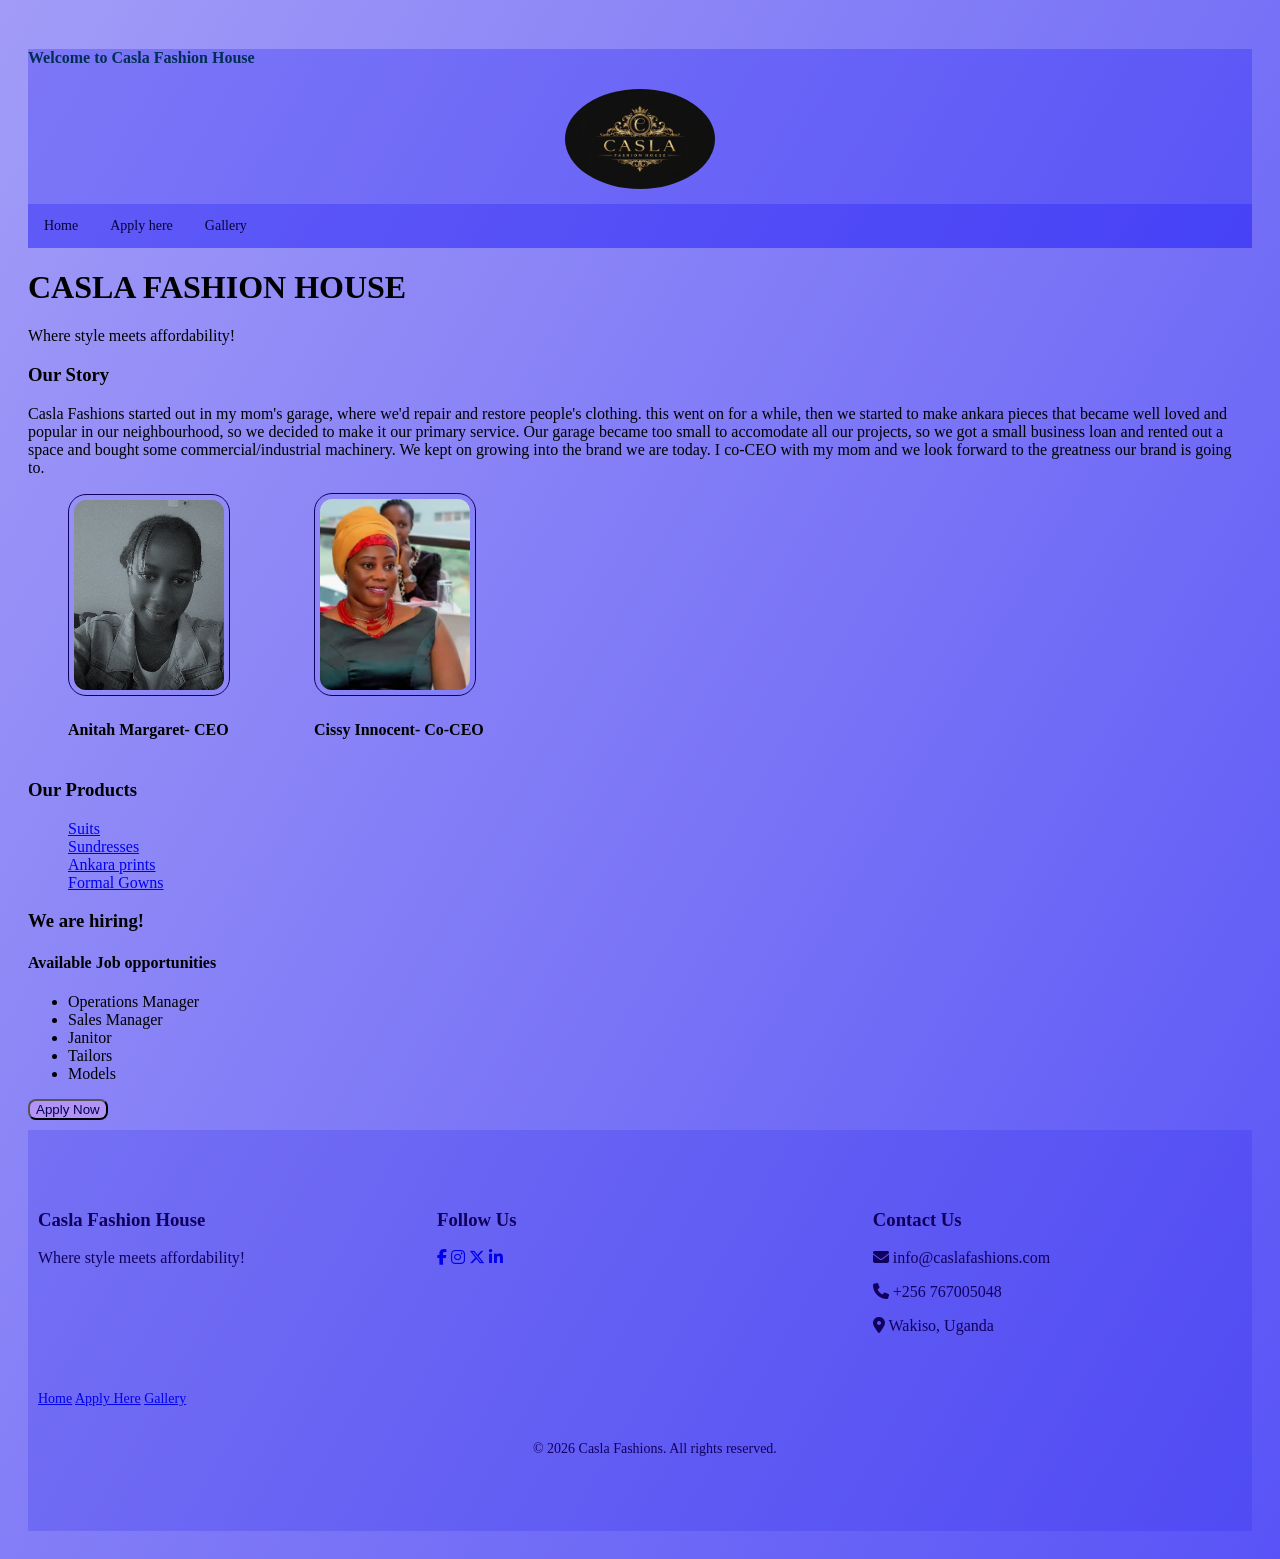
<file: index.html>
<!doctype html>
<html lang="en">
  <head>
    <meta charset="UTF-8" />
    <meta name="viewport" content="width=device-width, initial-scale=1.0" />
    <title>Casla Fashion House | Luxury women's fashion</title>
    <link
      rel="stylesheet"
      href="https://cdnjs.cloudflare.com/ajax/libs/font-awesome/6.5.0/css/all.min.css"
    />
    <link rel="stylesheet" href="index.css" />
  </head>
  <body>
    <header>
      <h4>Welcome to Casla Fashion House</h4>
      <div class="contain">
        <img
          src="logo_black.png"
          alt="Casla Fashions logo"
          width="150px"
          height="100px"
          class="head"
        />
        <nav>
          <ul class="navigate">
            <li><a href="index.html">Home</a></li>
            <li><a href="form.html">Apply here</a></li>
            <li><a href="gallery.html">Gallery</a></li>
          </ul>
        </nav>
      </div>
    </header>

    <main>
      <div>
        <h1>CASLA FASHION HOUSE</h1>
        <p>Where style meets affordability!</p>
      </div>

      <div>
        <h3>Our Story</h3>
        <p>
          Casla Fashions started out in my mom's garage, where we'd repair and
          restore people's clothing. this went on for a while, then we started
          to make ankara pieces that became well loved and popular in our
          neighbourhood, so we decided to make it our primary service. Our
          garage became too small to accomodate all our projects, so we got a
          small business loan and rented out a space and bought some
          commercial/industrial machinery. We kept on growing into the brand we
          are today. I co-CEO with my mom and we look forward to the greatness
          our brand is going to.
        </p>
      </div>

      <div class="picture">
        <img
          src="ann.jpg"
          alt="photo of CEO"
          width="150"
          height="150"
          class="picture"
        />
        <h4>Anitah Margaret- CEO</h4>
      </div>
      <div class="picture">
        <img
          src="mommy.jpg"
          alt="photo of co-CEO"
          width="150"
          height="150"
          class="picture"
        />
        <h4>Cissy Innocent- Co-CEO</h4>
      </div>

      <div>
        <h3>Our Products</h3>
        <ul class="product">
          <li><a href="gallery.html#suits">Suits</a></li>
          <li><a href="gallery.html#sundress">Sundresses</a></li>
          <li><a href="gallery.html#ankara">Ankara prints</a></li>
          <li><a href="gallery.html#gowns">Formal Gowns</a></li>
        </ul>
      </div>
      <div>
        <h3>We are hiring!</h3>
        <div class="list">
          <h4>Available Job opportunities</h4>
          <ul>
            <li>Operations Manager</li>
            <li>Sales Manager</li>
            <li>Janitor</li>
            <li>Tailors</li>
            <li>Models</li>
          </ul>
        </div>
        <button><a href="form.html" class="button">Apply Now</a></button>
      </div>
    </main>

    <footer class="site">
      <div class="footers">
        <h3>Casla Fashion House</h3>
        <p>Where style meets affordability!</p>
      </div>

      <div class="footers">
        <h3>Follow Us</h3>
        <div class="socials">
          <a href="#" class="a"><i class="fab fa-facebook-f"></i></a>
          <a href="#"><i class="fab fa-instagram"></i></a>
          <a href="#"><i class="fab fa-x-twitter"></i></a>
          <a href="#"><i class="fab fa-linkedin-in"></i></a>
        </div>
      </div>

      <div class="footer">
        <h3>Contact Us</h3>
        <p><i class="fas fa-envelope"></i> info@caslafashions.com</p>
        <p><i class="fas fa-phone"></i> +256 767005048</p>
        <p><i class="fas fa-map-marker-alt"></i> Wakiso, Uganda</p>
      </div>
      <div class="footer">
        <nav class="navigate">
          <a href="index.html">Home</a>
          <a href="form.html">Apply Here</a>
          <a href="gallery.html">Gallery</a>
        </nav>
      </div>
      <p class="copyright">&copy; 2026 Casla Fashions. All rights reserved.</p>
    </footer>
  </body>
</html>
</file>
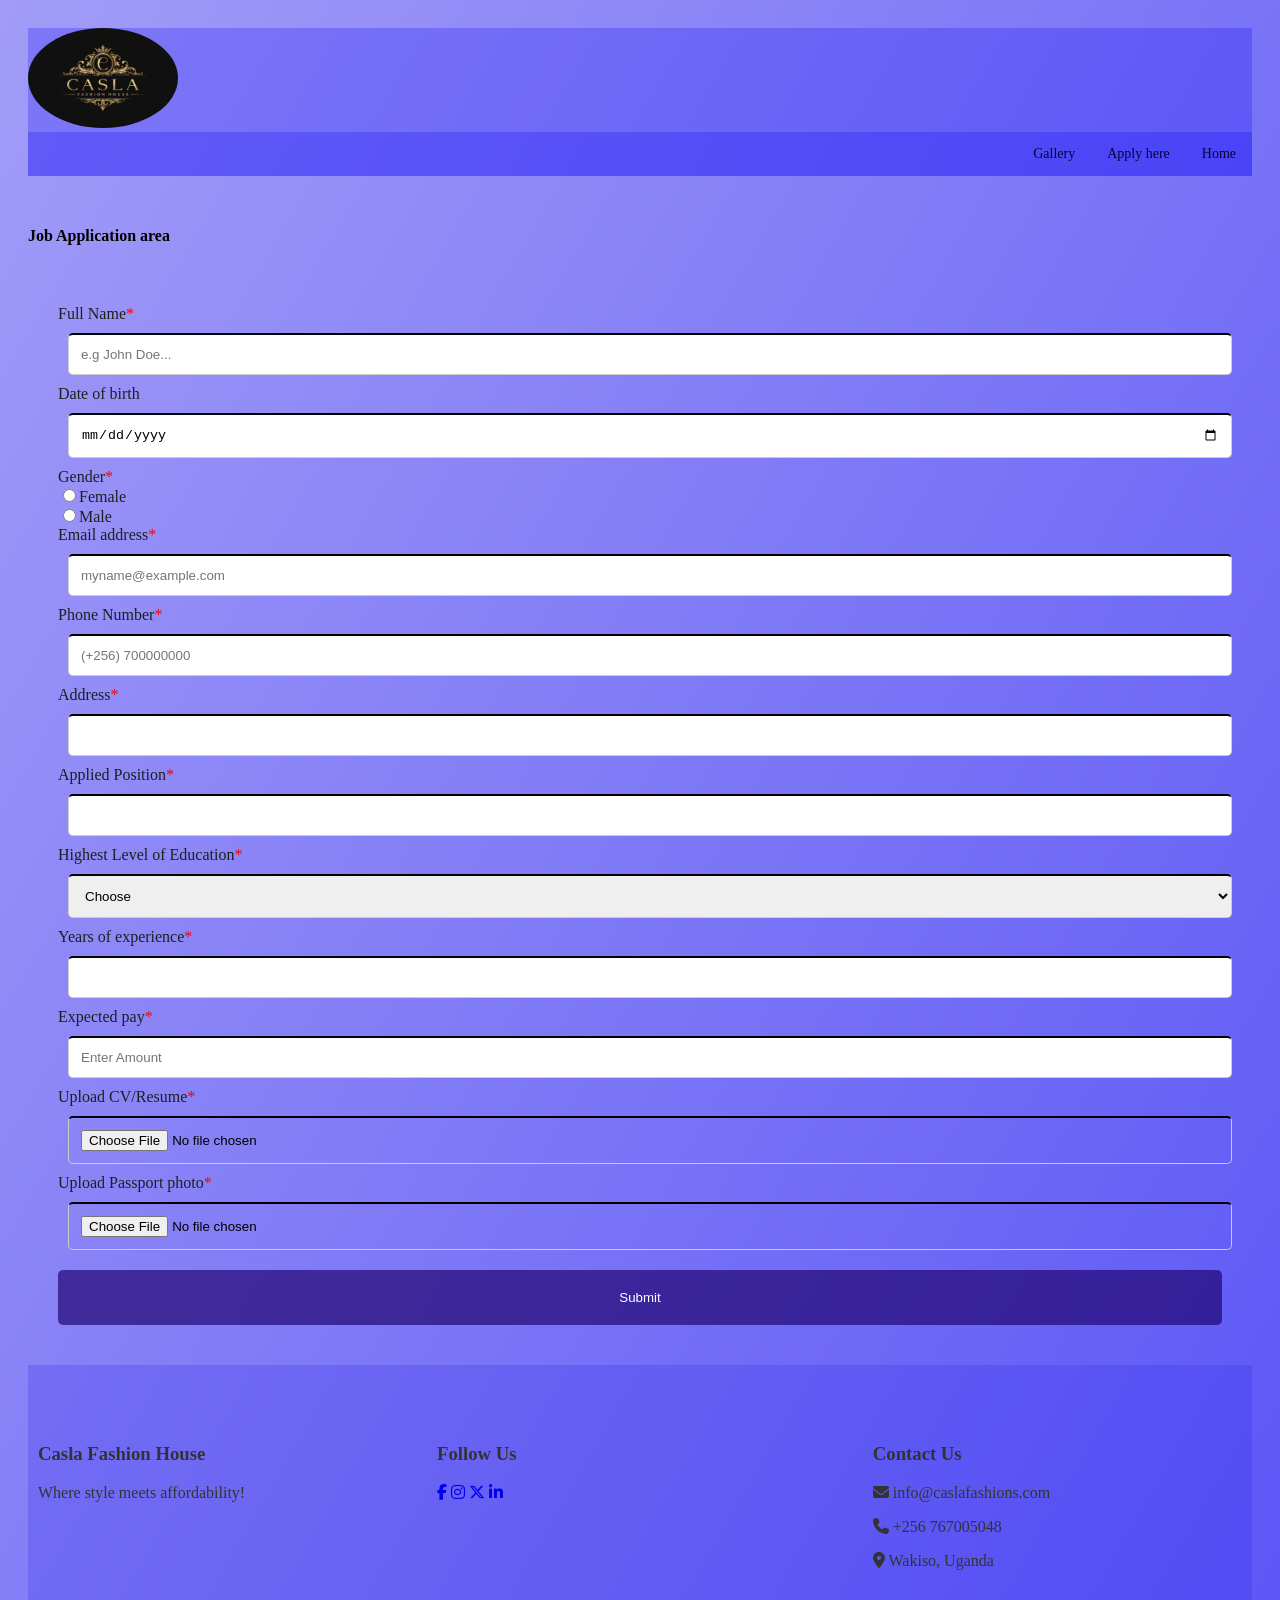
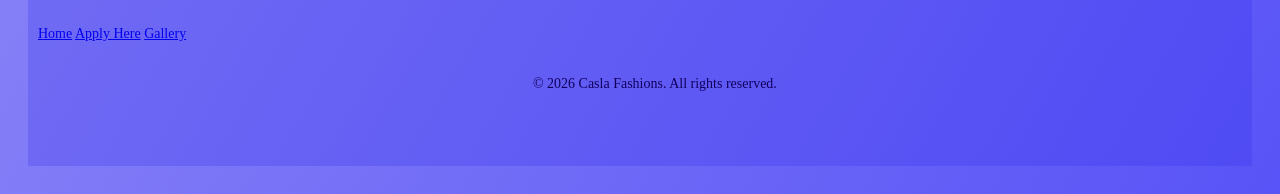
<file: form.html>
<!doctype html>
<html lang="en">
  <head>
    <meta charset="UTF-8" />
    <meta name="viewport" content="width=device-width, initial-scale=1.0" />
    <title>Application Form</title>
    <link
      rel="stylesheet"
      href="https://cdnjs.cloudflare.com/ajax/libs/font-awesome/6.5.0/css/all.min.css"
    />
    <link rel="stylesheet" href="form.css" />
  </head>
  <body>
    <div class="contain">
      <header>
        <img
          src="logo_black.png"
          alt="Casla Fashions logo"
          width="150px"
          height="100px"
          class="head"
        />

        <nav>
          <ul class="navigate">
            <li><a href="index.html">Home</a></li>
            <li><a href="form.html">Apply here</a></li>
            <li><a href="gallery.html">Gallery</a></li>
          </ul>
        </nav>
      </header>
    </div>

    <main>
      <h4>Job Application area</h4>
      <form>
        <div>
          <label for="fullname">Full Name<span>*</span></label>
          <input
            id="fullname"
            name="person"
            type="text"
            placeholder="e.g John Doe..."
            required
          />
        </div>

        <div>
          <label for="d.o.b">Date of birth</label>
          <input id="d.o.b" type="date" required />
        </div>

        <div>
          <label>Gender<span>*</span></label>
          <label
            ><input type="radio" name="gender" value="female" />Female</label
          >
          <label><input type="radio" name="gender" value="male" />Male</label>
        </div>

        <div>
          <label for="email">Email address<span>*</span></label>
          <input
            id="email"
            type="email"
            placeholder="myname@example.com"
            required
          />
        </div>

        <div>
          <label for="contact">Phone Number<span>*</span></label>
          <input
            id="contact"
            type="tel"
            placeholder="(+256) 700000000"
            required
          />
        </div>

        <div>
          <label for="address">Address<span>*</span></label>
          <input id="address" type="text" />
        </div>

        <div>
          <label>Applied Position<span>*</span></label>
          <input type="text" required />
        </div>

        <div>
          <label for="edu">Highest Level of Education<span>*</span></label>
          <select>
            <option value="">Choose</option>
            <option value="UCE">Uganda Certificate of Education (UCE)</option>
            <option value="UACE">
              Uganda Advanced Certificate of Education (UACE)
            </option>
            <option value="Certificate">Higher Education Certificate</option>
            <option value="Diploma">National Diploma</option>
            <option value="Bachelor's">Bachelor's degree</option>
            <option value="Post">Postgraduate Diploma</option>
            <option value="PHD">Master's/ Phd</option>
          </select>
        </div>

        <div>
          <label>Years of experience<span>*</span></label>
          <input type="number" required />
        </div>

        <div>
          <label for="amount">Expected pay<span>*</span></label>
          <input
            id="amount"
            type="number"
            name="amount"
            minlength="5"
            placeholder="Enter Amount"
          />
        </div>

        <div>
          <label>Upload CV/Resume<span>*</span></label>
          <input class="file" type="file" required />
        </div>

        <div>
          <label>Upload Passport photo<span>*</span></label>
          <input class="file" type="file" required />
        </div>

        <div>
          <input type="submit" value="Submit">
        </div>
      </form>
    </main>
    <footer class="site">
      <div class="footers">
        <h3>Casla Fashion House</h3>
        <p>Where style meets affordability!</p>
      </div>

      <div class="footers">
        <h3>Follow Us</h3>
        <div class="socials">
          <a href="#"><i class="fab fa-facebook-f"></i></a>
          <a href="#"><i class="fab fa-instagram"></i></a>
          <a href="#"><i class="fab fa-x-twitter"></i></a>
          <a href="#"><i class="fab fa-linkedin-in"></i></a>
        </div>
      </div>

      <div class="footer">
        <h3>Contact Us</h3>
        <p><i class="fas fa-envelope"></i> info@caslafashions.com</p>
        <p><i class="fas fa-phone"></i> +256 767005048</p>
        <p><i class="fas fa-map-marker-alt"></i> Wakiso, Uganda</p>
      </div>
      <div class="footer">
        <nav class="navigate">
          <a href="index.html">Home</a>
          <a href="form.html">Apply Here</a>
          <a href="gallery.html">Gallery</a>
        </nav>
      </div>
      <p class="copyright">&copy; 2026 Casla Fashions. All rights reserved.</p>
    </footer>
  </body>
</html>
</file>
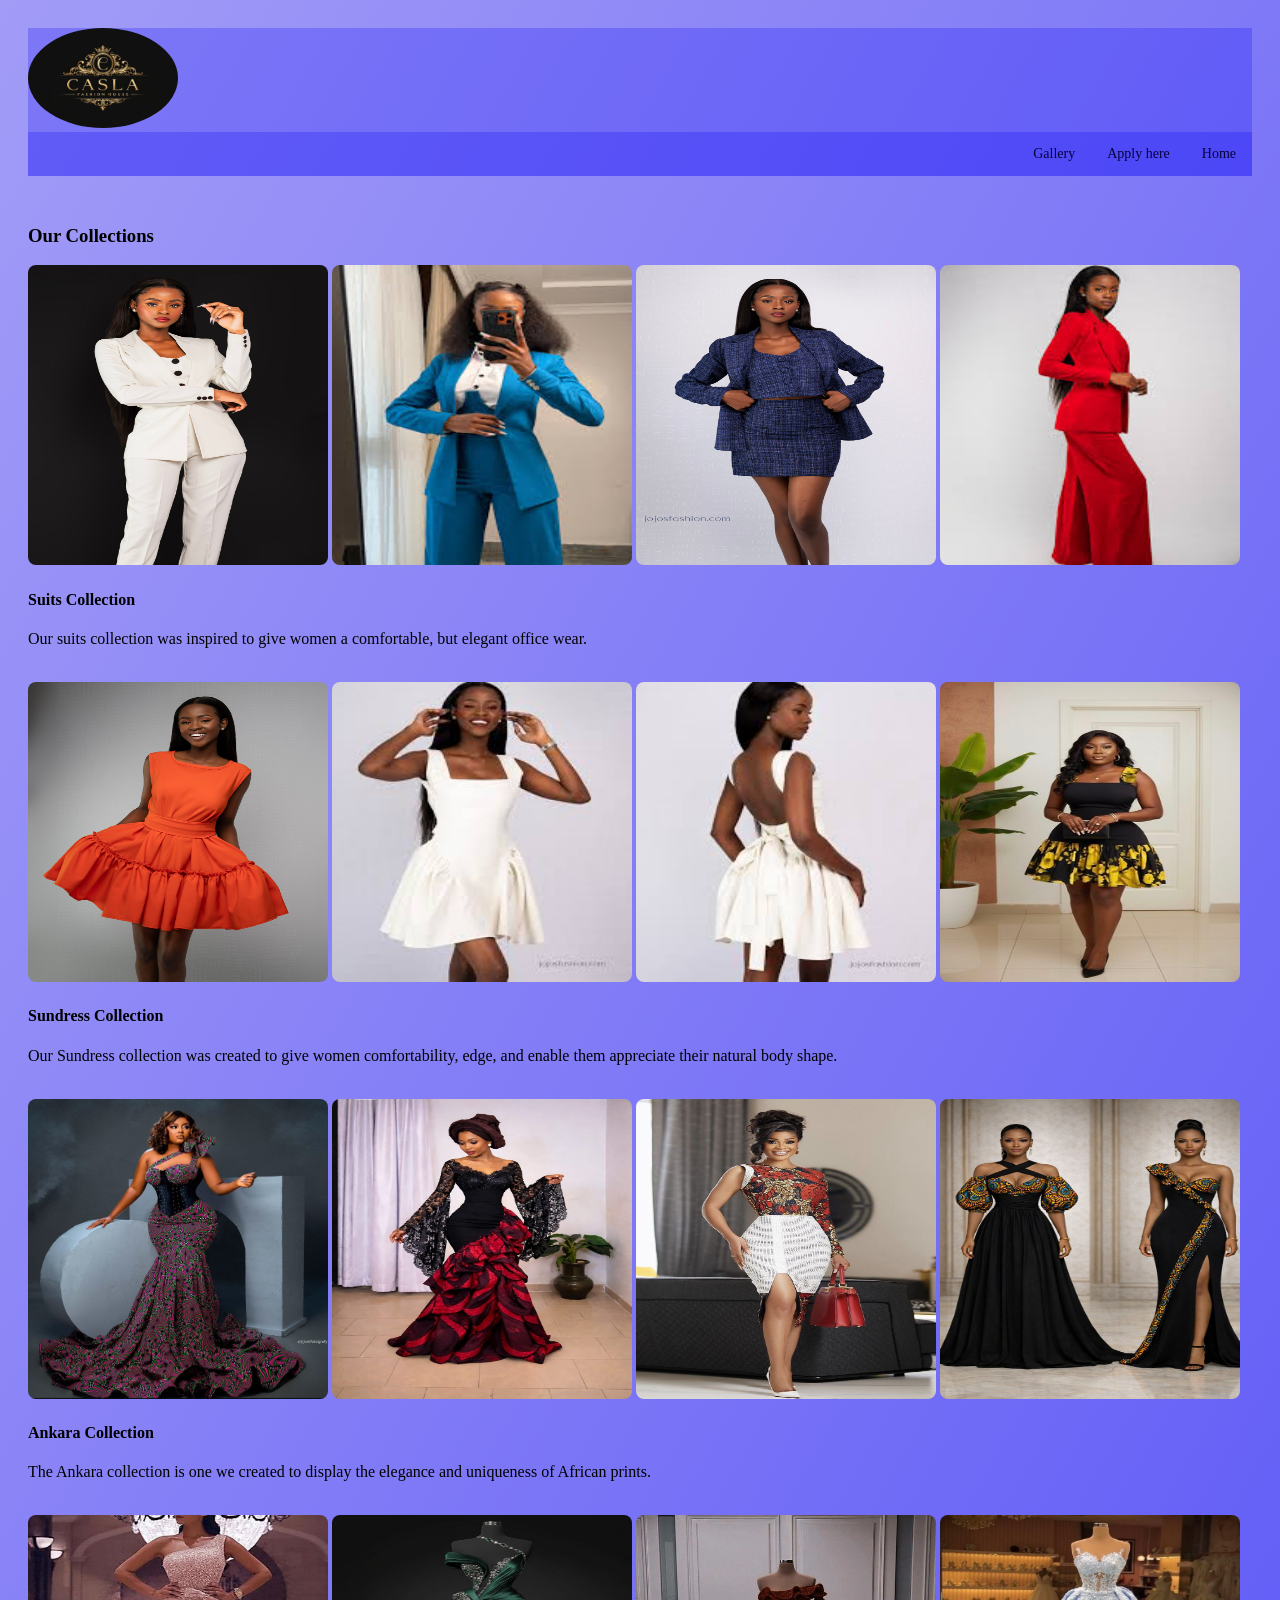
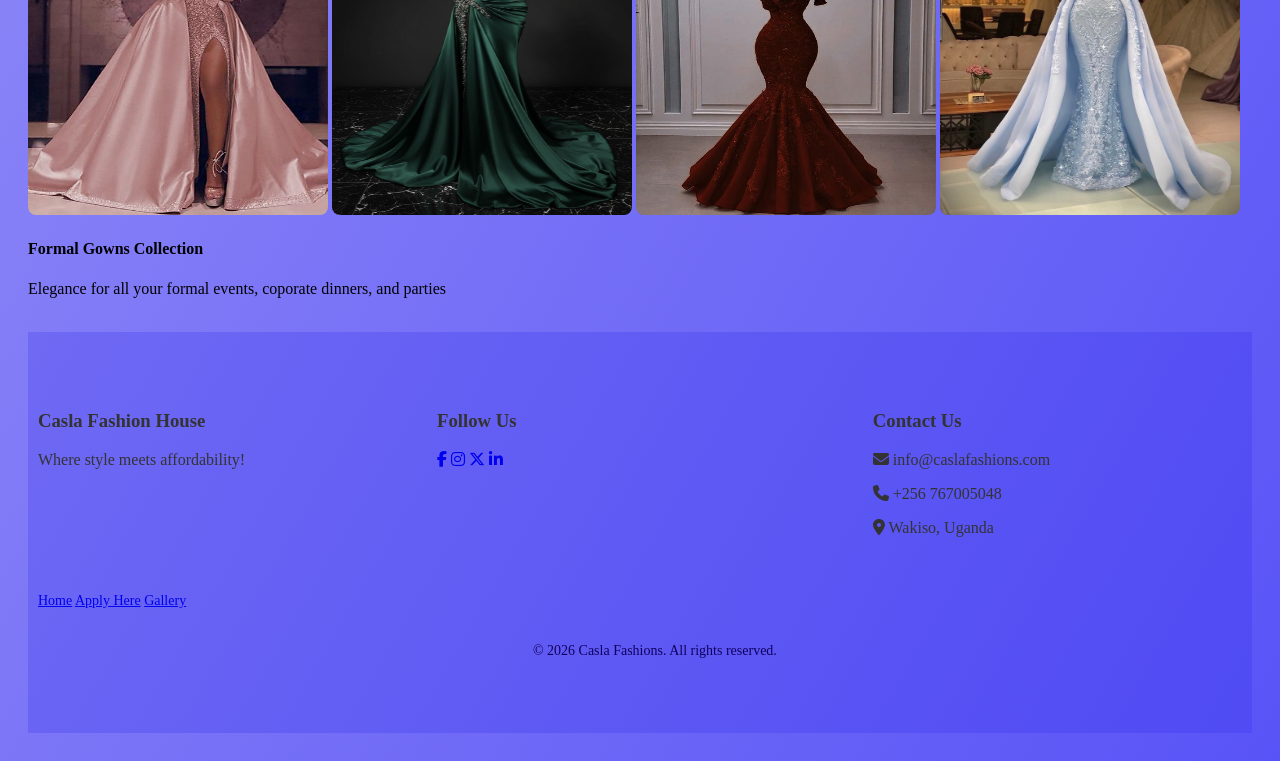
<file: gallery.html>
<!doctype html>
<html lang="en">
  <head>
    <meta charset="UTF-8" />
    <meta name="viewport" content="width=device-width, initial-scale=1.0" />
    <title>Projects | Gallery</title>
    <link
      rel="stylesheet"
      href="https://cdnjs.cloudflare.com/ajax/libs/font-awesome/6.5.0/css/all.min.css"
    />
    <link rel="stylesheet" href="gallery.css" />
  </head>
  <body>
    <div class="contain">
      <header>
        <img
          src="logo_black.png"
          alt="Casla Fashins logo"
          width="150px"
          height="100px"
          class="head"
        />
        
        <nav>
          <ul class="navigate">
            <li><a href="index.html">Home</a></li>
            <li><a href="form.html">Apply here</a></li>
            <li><a href="gallery.html">Gallery</a></li>
          </ul>
        </nav>
      </header>
    </div>
    <h3>Our Collections</h3>
    <div class="container1">
      <div id="container">
        <img
          src="allwhite.jpg"
          alt="Suits collection"
          width="300px"
          height="300px"
          class="suits"
        />
        <img
          src="toupe.jfif"
          alt="Suits collection"
          width="300px"
          height="300px"
          class="suits"
        />
        <img
          src="suitcombo.jpg"
          alt="Suits collection"
          width="300px"
          height="300px"
          class="suits"
        />
        <img
          src="redsuit.jfif"
          alt="Suits collection"
          width="300px"
          height="300px"
          class="suits"
        />
        <h4>Suits Collection</h4>
        <p>
          Our suits collection was inspired to give women a comfortable, but
          elegant office wear.
        </p>
      </div>

      <br />
      <div class="container">
        <img
          src="lilorange.jpg"
          alt="Sundress collection"
          width="300px"
          height="300px"
          id="sundress"
        />
        <img
          src="lilwhite_front.jfif"
          alt="Sundress collection"
          width="300px"
          height="300px"
          id="sundress"
        />
        <img
          src="litlewhite.jfif"
          alt="Sundress collection"
          width="300px"
          height="300px"
          id="sundress"
        />
        <img
          src="sund.jpg"
          alt="Sundress collection"
          width="300px"
          height="300px"
          id="sundress"
        />
        <h4>Sundress Collection</h4>
        <p>
          Our Sundress collection was created to give women comfortability,
          edge, and enable them appreciate their natural body shape.
        </p>
      </div>

      <br />
      <div class="container">
        <img
          src="pinkgown.jpg"
          alt="Ankara collection"
          width="300px"
          height="300px"
          id="ankara"
        />
        <img
          src="ank.jpg"
          alt="Ankara collection"
          width="300px"
          height="300px"
          id="ankara"
        />
        <img
          src="ankarashortw.jpg"
          alt="Ankara collection"
          width="300px"
          height="300px"
          id="ankara"
        />
        <img
          src="ankblack.jpg"
          alt="Ankara collection"
          width="300px"
          height="300px"
          id="ankara"
        />
        <h4>Ankara Collection</h4>
        <p>
          The Ankara collection is one we created to display the elegance and
          uniqueness of African prints.
        </p>
      </div>

      <br />
      <div class="container">
        <img
          src="pgownpeach.jpg"
          alt="Formal Gowns collection"
          width="300px"
          height="300px"
          id="gowns"
        />
        <img
          src="pgownemrald.jpg"
          alt="Formal Gowns collection"
          width="300px"
          height="300px"
          id="gowns"
        />
        <img
          src="pgownmaroon.jpg"
          alt="Formal Gowns collection"
          width="300px"
          height="300px"
          id="gowns"
        />
        <img
          src="pgownbleus.jpg"
          alt="Formal Gowns collection"
          width="300px"
          height="300px"
          id="gowns"
        />
        <h4>Formal Gowns Collection</h4>
        <p>
          Elegance for all your formal events, coporate dinners, and parties
        </p>
      </div>
    </div>

    <br />
    <footer class="site">
      <div class="footers">
        <h3>Casla Fashion House</h3>
        <p>Where style meets affordability!</p>
      </div>

      <div class="footers">
        <h3>Follow Us</h3>
        <div class="socials">
          <a href="#"><i class="fab fa-facebook-f"></i></a>
          <a href="#"><i class="fab fa-instagram"></i></a>
          <a href="#"><i class="fab fa-x-twitter"></i></a>
          <a href="#"><i class="fab fa-linkedin-in"></i></a>
        </div>
      </div>

      <div class="footer">
        <h3>Contact Us</h3>
        <p><i class="fas fa-envelope"></i> info@caslafashions.com</p>
        <p><i class="fas fa-phone"></i> +256 767005048</p>
        <p><i class="fas fa-map-marker-alt"></i> Wakiso, Uganda</p>
      </div>
      <div class="footer">
        <nav class="navigate">
          <a href="index.html">Home</a>
          <a href="form.html">Apply Here</a>
          <a href="gallery.html">Gallery</a>
        </nav>
      </div>
      <p class="copyright">&copy; 2026 Casla Fashions. All rights reserved.</p>
    </footer>
  </body>
</html>
</file>
<file: index.css>
body {
   background-color: rgb(162, 156, 247); 
   background-image: linear-gradient(120deg, rgb(162, 156, 247), rgba(7, 3, 246, 0.475));
   padding: 20px;
}
header {
    background-color: rgba(7, 3, 246, 0.228);
    color: rgb(1, 46, 85);
}
ul.navigate{
    list-style-type: none;
    margin: 0;
    padding: 0;
    overflow: hidden;
    background-color: rgba(7, 3, 246, 0.228);
}
ul.navigate li {
    float: left;
}
ul.navigate li a {
    display: flex;
    color: black;
    text-align: center;
    padding: 14px 16px;
    text-decoration: none;
    color: rgb(7, 2, 58);
}
ul.navigate li a:hover {
    background-color: rgb(70, 58, 212);
}
img.head {
border-radius: 50%;
float: left;
margin: auto;
}
.contain {
    display: grid;
    gap: 15px;
    grid-template-columns: auto;
    grid-template-rows: auto auto;
}
img {
    max-width: 100%;
    height: auto;
}
.picture {
display: inline-block;
padding: 0 40px;
}
img.picture {
    border: 1px solid #11015f;
    border-radius: 18px;
    padding: 5px;
    width: 150px;
}
img:hover {
  box-shadow: 0 0 2px 1px rgba(0, 140, 186, 0.5);
}
ul.product {
    list-style: none;
    color: #11015f;
    font-family:'Times New Roman', Times, serif;
}
button, a.button{
    background-color: rgb(178, 148, 247);
    color: rgb(2, 2, 77);
    box-shadow: inset;
    text-align: center;
    text-decoration:none;
    cursor: pointer;
    border-radius: 8px;
    margin-bottom: 10px;
}
footer {
    background-color: rgba(47, 43, 232, 0.228);
    color: #11015f;
}
.site {
    padding: 60px 10px;
    font-family: 'Times New Roman', Times, serif;
    color: #11015f;
    display: grid;
    grid-template-columns: auto auto auto;
    grid-template-rows: auto
}
.footers {
    justify-content: space-between;
    align-items: center;
    margin-bottom: 40px;
}
.footer {
    text-align: left;
    align-items: end;
    margin-bottom: 40px;
}
.socials {
    gap: 30px;
}
.navigate {
    color: #11015f;
    font-size: 14px;
}
.copyright {
    text-align: center;
    color: #11015f;
    font-size: 14px;
    margin-top: 50px;
}
@media only screen and (min-width: 600px) {
    header {grid-area: 1 / span 6;}
    main {grid-area: 2 / span 1;}
    footer {grid-area: 3 / span 6;}
}
@media only screen and (min-width: 768px) {
    header {grid-area: 1 / span 6;}
    main {grid-area: 2 / span 1;}
    footer {grid-area: 3 / span 6;}
}
@media only screen and (min-width: 992px) {
    header {grid-area: 1 / span 6;}
    main {grid-area: 2 / span 1;}
    footer {grid-area: 3 / span 6;}
}
</file>
<file: form.css>
body {
   background-color: rgb(162, 156, 247); 
   background-image: linear-gradient(120deg, rgb(162, 156, 247), rgba(7, 3, 246, 0.475));
   padding: 20px;
}
header {
    background-color: rgba(7, 3, 246, 0.228);
    color: rgb(1, 46, 85);
}
ul.navigate{
    list-style-type: none;
    margin: 0;
    padding: 0;
    overflow: hidden;
    background-color: rgba(7, 3, 246, 0.228);
}
ul.navigate li {
    float: right;
}
ul.navigate li a {
    display: flex;
    color: black;
    text-align: center;
    padding: 14px 16px;
    text-decoration: none;
    color: rgb(7, 2, 58);
}
ul.navigate li a:hover {
    background-color: rgb(70, 58, 212);
}
img.head {
border-radius: 50%;
margin: auto;
}
.contain {
    display: grid;
    gap: 15px;
    grid-template-columns: auto;
    grid-template-rows: auto auto auto;
}
img {
    max-width: 100%;
    height: auto;
}
label {
    display: block;
    color: #1f1f1f;
}
span {
    color: rgb(255, 0, 0);
}
form {
  border-radius: 10px;
  padding: 30px;
  margin-top: 30px;
  
}
input[type="text"], input[type="number"], input[type="email"], input[type="date"], input[type=tel], input[type=file],
select {
  width: 100%;
  padding: 12px;
  margin: 10px;
  display: inline-block;
  border: 1px solid #ccc;
  border-radius: 5px;
  border-top: 2px solid;
  box-sizing: border-box;
}
input[type=submit] {
    width: 100%;
    background-color: #1f026eac;
    color: #ffffff;
    padding: 20px;
    margin: 10px 0;
    border: none;
    border-radius: 5px;
    cursor: pointer;
}
input[type=submit]:hover{
    background-color: rgb(65, 1, 81);
}
input[type=file]:hover{
    background-color: rgb(151, 130, 243);
    cursor: pointer;
}
footer {
 background-color: rgba(47, 43, 232, 0.228);
 color: #11015f;
}
.site {
    padding: 60px 10px;
    font-family: 'Times New Roman', Times, serif;
    color: #333;
    display: grid;
    grid-template-columns: auto auto auto;
    grid-template-rows: auto
}
.footers {
    justify-content: space-between;
    align-items: center;
    margin-bottom: 40px;
}
.footer {
    text-align: left;
    align-items: end;
    margin-bottom: 40px;
}
.socials {
    gap: 30px;
}
.navigate {
    color: #222121;
    font-size: 14px;
}
.copyright {
    text-align: center;
    color: #11015f;
    font-size: 14px;
    margin-top: 50px;
}
@media only screen and (min-width: 600px) {
    header {grid-area: 1 / span 6;}
    main {grid-area: 2 / span 1;}
    footer {grid-area: 3 / span 6;}
}
@media only screen and (min-width: 768px) {
    header {grid-area: 1 / span 6;}
    main {grid-area: 2 / span 1;}
    footer {grid-area: 3 / span 6;}
}
@media only screen and (min-width: 992px) {
    header {grid-area: 1 / span 6;}
    main {grid-area: 2 / span 1;}
    footer {grid-area: 3 / span 6;}
}
</file>
<file: gallery.css>
body {
   background-color: rgb(162, 156, 247); 
   background-image: linear-gradient(120deg, rgb(162, 156, 247), rgba(7, 3, 246, 0.475));
   padding: 20px;
}
header {
    background-color: rgba(7, 3, 246, 0.228);
    color: rgb(1, 46, 85);
}
ul.navigate{
    list-style-type: none;
    margin: 0;
    padding: 0;
    overflow: hidden;
    background-color: rgba(7, 3, 246, 0.228);
}
ul.navigate li {
    float: right;
}
ul.navigate li a {
    display: flex;
    color: black;
    text-align: center;
    padding: 14px 16px;
    text-decoration: none;
    color: rgb(7, 2, 58);
}
ul.navigate li a:hover {
    background-color: rgb(70, 58, 212);
}
img.head {
border-radius: 50%;
margin: auto;
}
.contain {
    display: grid;
    gap: 15px;
    grid-template-columns: auto;
    grid-template-rows: auto auto auto;
}
img {
    max-width: 100%;
    border-radius: 8px;
}
img:hover {
  box-shadow: 0 0 2px 1px rgba(0, 140, 186, 0.5);
}
footer {
     background-color: rgba(47, 43, 232, 0.228);
     color: #11015f;
}
.site {
    padding: 60px 10px;
    font-family: 'Times New Roman', Times, serif;
    color: #333;
    display: grid;
    grid-template-columns: auto auto auto;
    grid-template-rows: auto
}
.footers {
    justify-content: space-between;
    align-items: center;
    margin-bottom: 40px;
}
.footer {
    text-align: left;
    align-items: end;
    margin-bottom: 40px;
}
.socials {
    gap: 30px;
}
.navigate {
    color: #222121;
    font-size: 14px;
}
.copyright {
    text-align: center;
    color: #11015f;
    font-size: 14px;
    margin-top: 50px;
}
@media only screen and (min-width: 600px) {
    header {grid-area: 1 / span 6;}
    main {grid-area: 2 / span 1;}
    footer {grid-area: 3 / span 6;}
}
@media only screen and (min-width: 768px) {
    header {grid-area: 1 / span 6;}
    main {grid-area: 2 / span 1;}
    footer {grid-area: 3 / span 6;}
}
@media only screen and (min-width: 992px) {
    header {grid-area: 1 / span 6;}
    main {grid-area: 2 / span 1;}
    footer {grid-area: 3 / span 6;}
}
</file>
